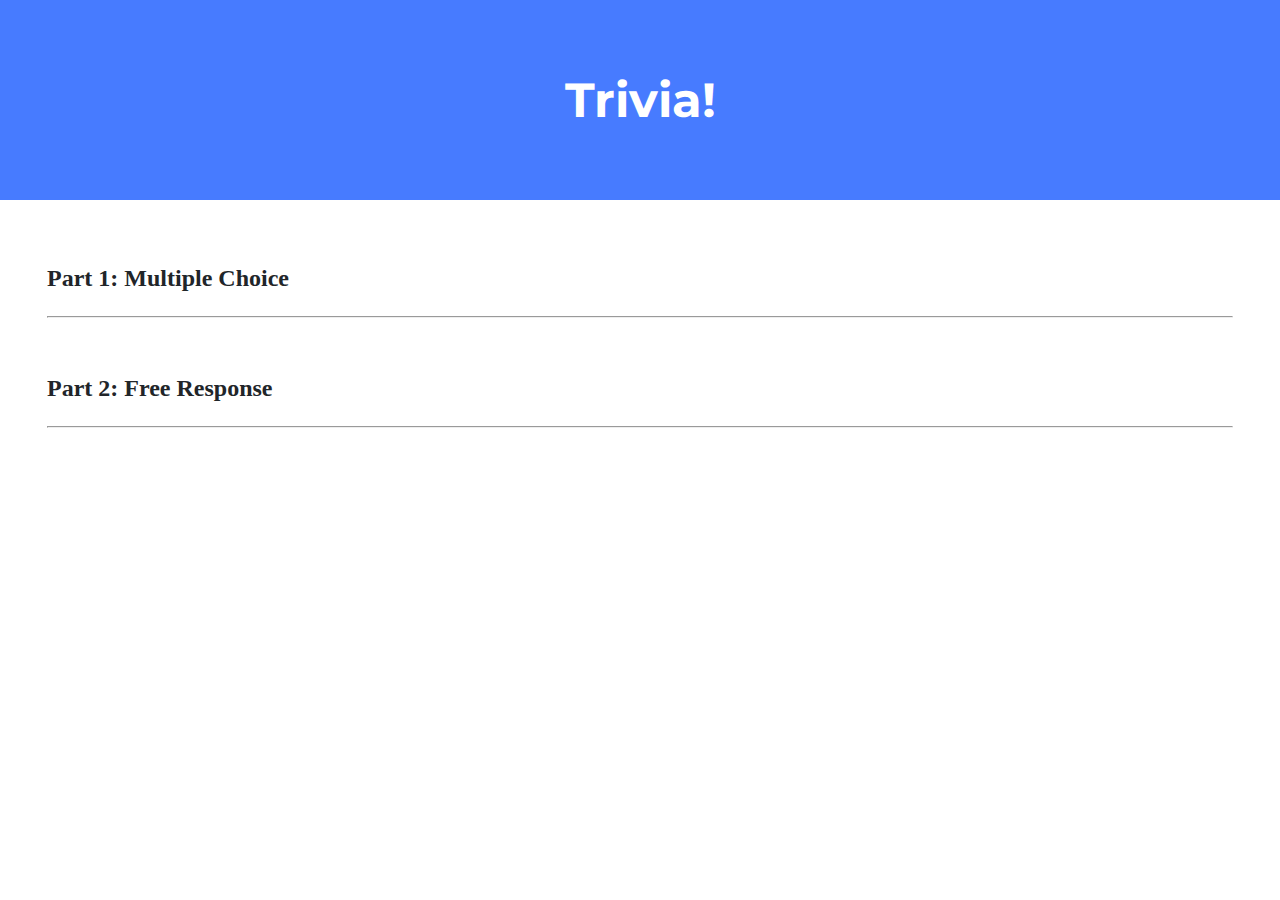
<file: projects_w8/trivia/index.html>
<!DOCTYPE html>

<html lang="en">
    <head>
        <link href="https://fonts.googleapis.com/css2?family=Montserrat:wght@500&display=swap" rel="stylesheet">
        <link href="styles.css" rel="stylesheet">
        <title>Trivia!</title>
        <script>
            // TODO: Add code to check answers to questions
        </script>
    </head>
    <body>
        <div class="header">
            <h1>Trivia!</h1>
        </div>

        <div class="container">
            <div class="section">
                <h2>Part 1: Multiple Choice </h2>
                <hr>
                <!-- TODO: Add multiple choice question here -->
            </div>

            <div class="section">
                <h2>Part 2: Free Response</h2>
                <hr>
                <!-- TODO: Add free response question here -->
            </div>
        </div>
    </body>
</html>
</file>
<file: projects_w8/trivia/styles.css>
body {
    background-color: #fff;
    color: #212529;
    font-size: 1rem;
    font-weight: 400;
    line-height: 1.5;
    margin: 0;
    text-align: left;
}

.container {
    margin-left: auto;
    margin-right: auto;
    padding-left: 15px;
    padding-right: 15px;
}

.header {
    background-color: #477bff;
    color: #fff;
    margin-bottom: 2rem;
    padding: 2rem 1rem;
    text-align: center;
}

.section {
    padding: 0.5rem 2rem 1rem 2rem;
}

.section:hover {
    background-color: #f5f5f5;
    transition: color 2s ease-in-out, background-color 0.15s ease-in-out;
}

h1 {
    font-family: 'Montserrat', sans-serif;
    font-size: 48px;
}

button, input[type="submit"] {
    background-color: #d9edff;
    border: 1px solid transparent;
    border-radius: 0.25rem;
    font-size: 0.95rem;
    font-weight: 400;
    line-height: 1.5;
    padding: 0.375rem 0.75rem;
    text-align: center;
    transition: color 0.15s ease-in-out, background-color 0.15s ease-in-out, border-color 0.15s ease-in-out, box-shadow 0.15s ease-in-out;
    vertical-align: middle;
}


input[type="text"] {
    line-height: 1.8;
    width: 25%;
}

input[type="text"]:hover {
    background-color: #f5f5f5;
    transition: color 2s ease-in-out, background-color 0.15s ease-in-out;
}
</file>
